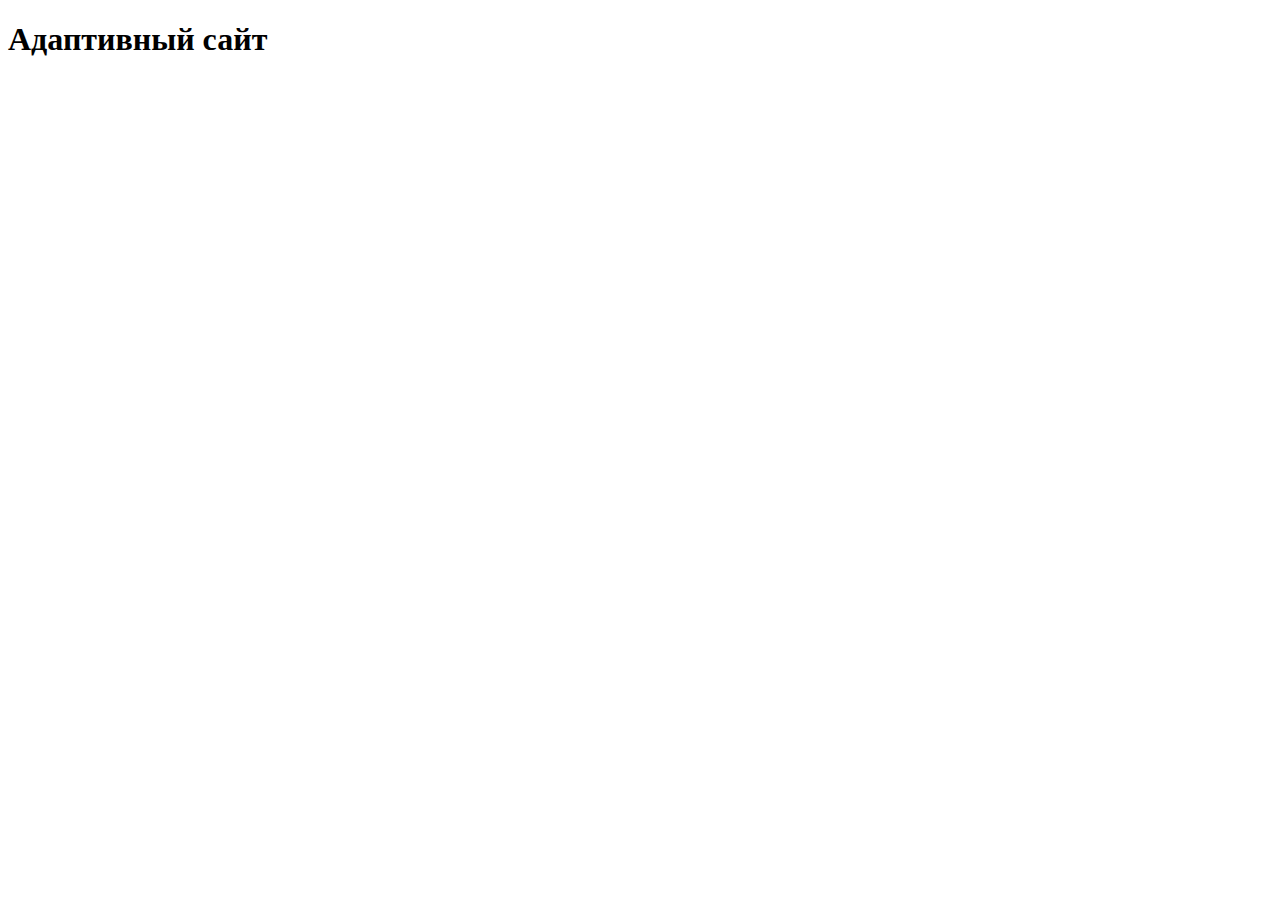
<file: blog.html>
<!DOCTYPE html>
<html lang="en">
<head>
    <meta charset="UTF-8">
    <meta name="viewport" content="width=device-width, initial-scale=1.0">
    <title>Document</title>
    <link rel="stylesheet" href="style2.css">
</head>
<body>
    <h1>Адаптивный сайт</h1>
</body>
</html>
</file>
<file: style2.css>
@media (min-width: 700px) and (max-width:1000px){
    body{
        background-color: blue;
    }  
}
</file>
